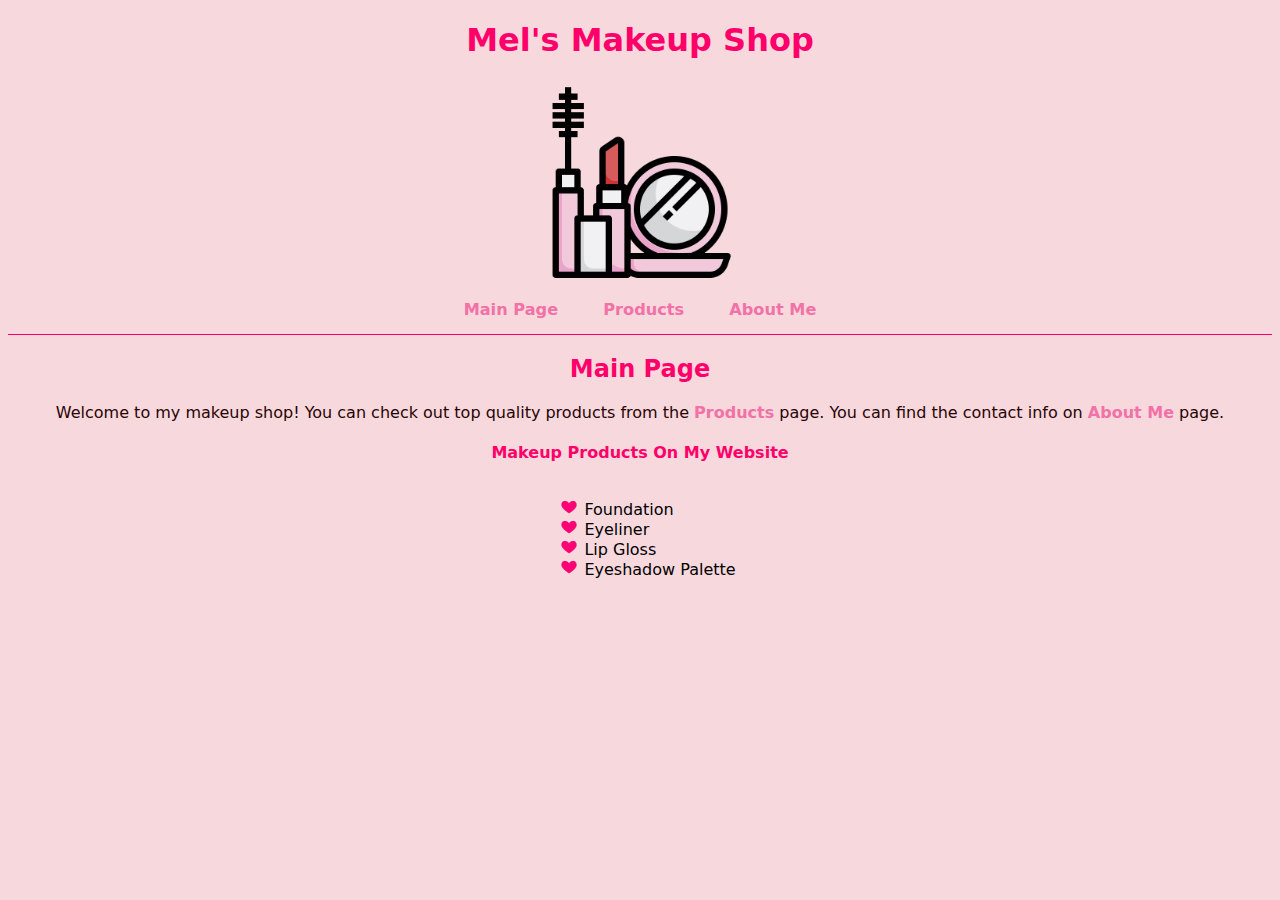
<file: index.html>
<!DOCTYPE html>
<html lang="en">
<head>
    <meta charset="UTF-8">
    <meta http-equiv="X-UA-Compatible" content="IE=edge">
    <meta name="viewport" content="width=device-width, initial-scale=1.0">
    <title >Mel's Makeup Shop</title>
    <link rel="stylesheet" href="css/style.css">
    <link rel="icon" type="image/x-icon" href="/img/fav.ico">
</head>
<body >
    <h1>Mel's Makeup Shop</h1>
    <img height=200 src="img/icon.jpg" alt="Icon">

    <nav>
        <a href="index.html">Main Page</a>       
        <a href="products.html">Products</a>      
        <a href="about.html">About Me</a>
    </nav>

    <article>
<h2>Main Page</h2>
<p>Welcome to my makeup shop! You can check out top quality products from the <a href="products.html">Products</a> page. You can find the contact info on <a href="about.html">About Me</a> page.</p>
<h4>Makeup Products On My Website</h4>
<div class="container">
<ul>
    <li>Foundation</li>
    <li>Eyeliner</li>
    <li>Lip Gloss</li>
    <li>Eyeshadow Palette</li>
</ul>
</div>
</article>
</body>
</html>
</file>
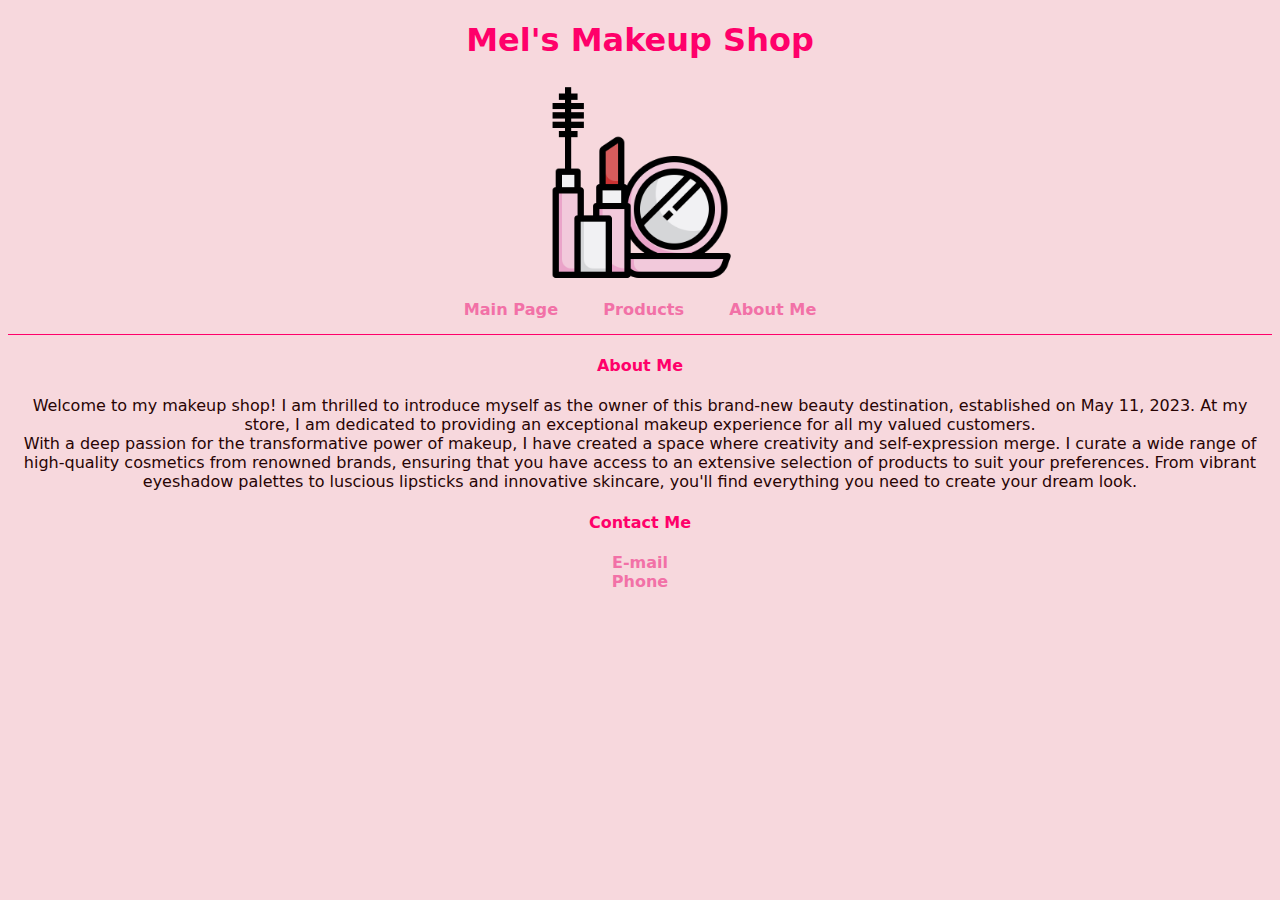
<file: about.html>
<!DOCTYPE html>
<html lang="en">
<head>
    <meta charset="UTF-8">
    <meta http-equiv="X-UA-Compatible" content="IE=edge">
    <meta name="viewport" content="width=device-width, initial-scale=1.0">
    <link rel="stylesheet" href="css/style.css">
    <link rel="icon" type="image/x-icon" href="/img/fav.ico">
    <title >About | Mel's Makeup Shop</title>
    
</head>
<body >
    <h1>Mel's Makeup Shop</h1>
    <img height=200 src="img/icon.jpg" alt="Icon">
    <nav>
        <a href="index.html">Main Page</a>
        <a href="products.html">Products</a>
        <a href="about.html">About Me</a>
    </nav>

    <article>
<h4>About Me</h4>
<p>Welcome to my makeup shop! I am thrilled to introduce myself as the owner of this brand-new beauty destination, established on May 11, 2023. At my store, I am dedicated to providing an exceptional makeup experience for all my valued customers.
<br> With a deep passion for the transformative power of makeup, I have created a space where creativity and self-expression merge. I curate a wide range of high-quality cosmetics from renowned brands, ensuring that you have access to an extensive selection of products to suit your preferences. From vibrant eyeshadow palettes to luscious lipsticks and innovative skincare, you'll find everything you need to create your dream look.</p>

<h4>Contact Me</h4>
<p><a href="mailto:example@mel.com">E-mail</a>
<br><a href="tel:+90123456789">Phone</a></p>
    </article>
</body>
</html>
</file>
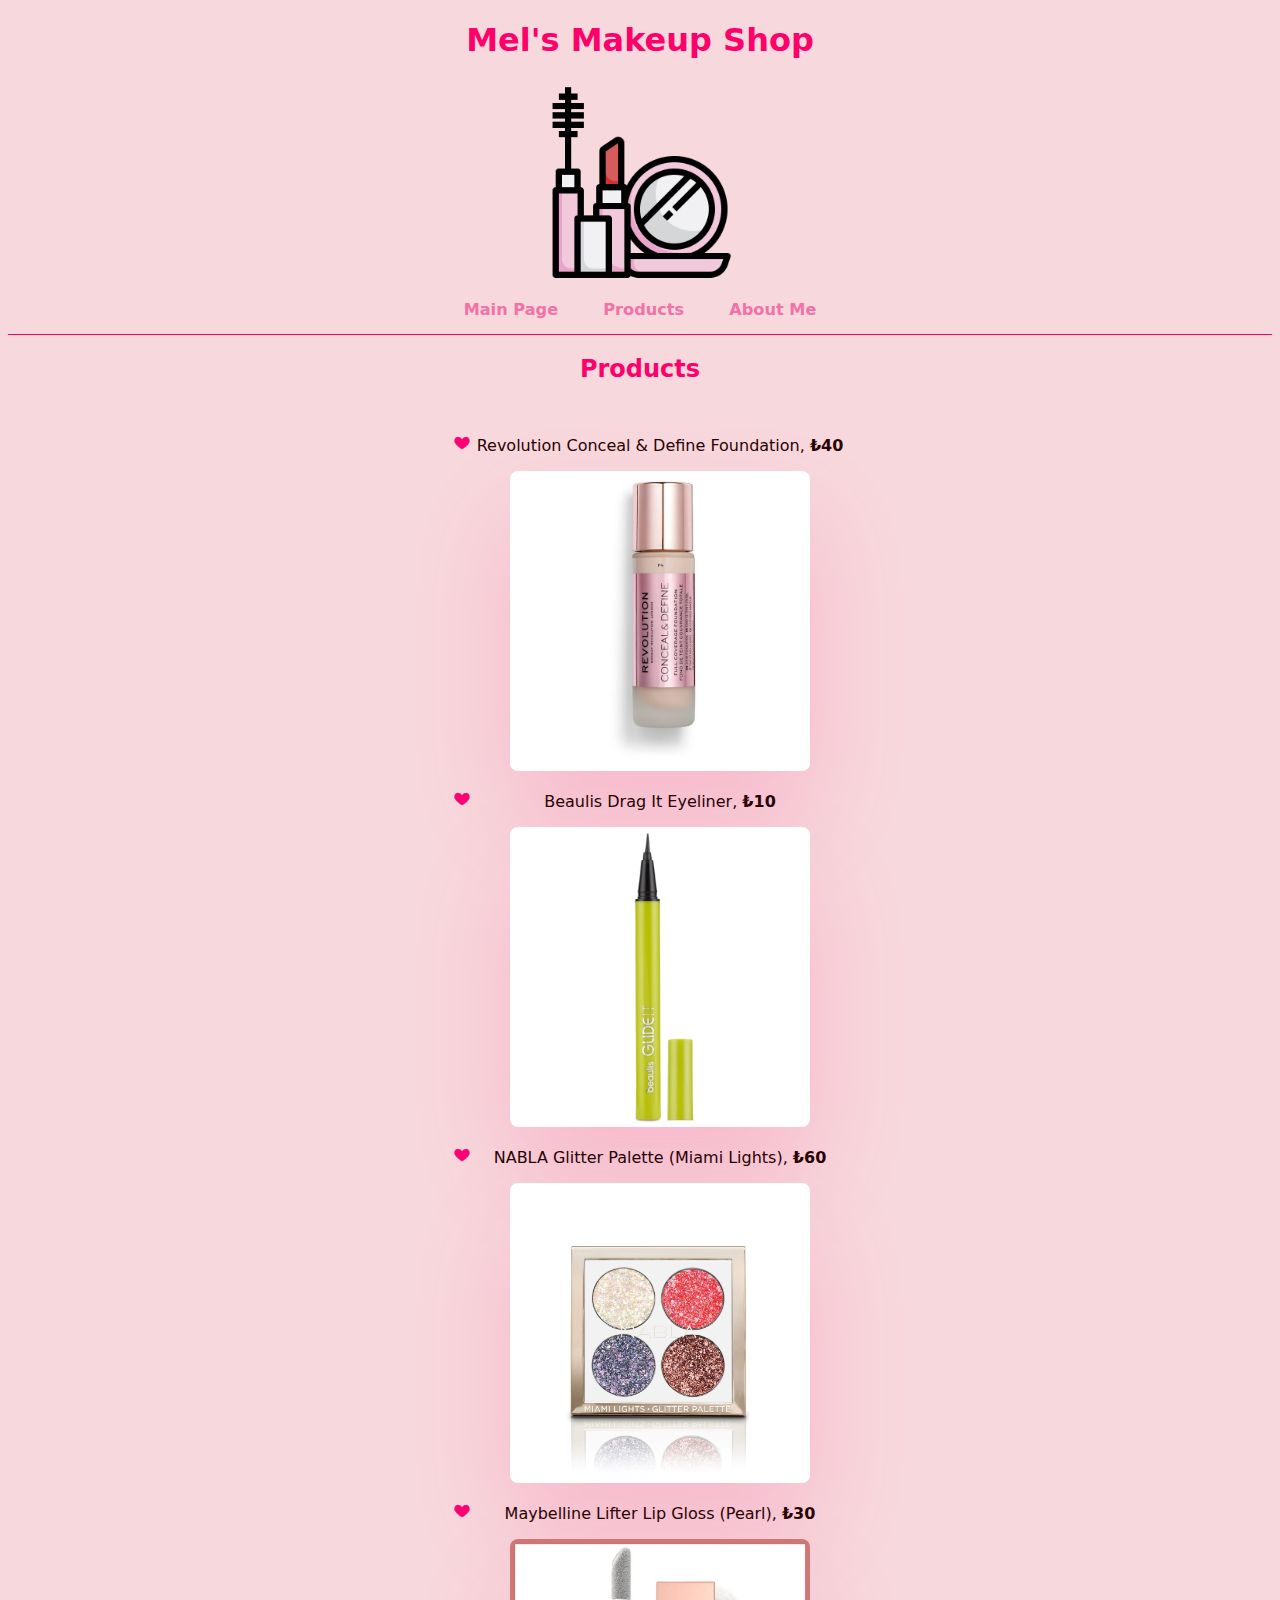
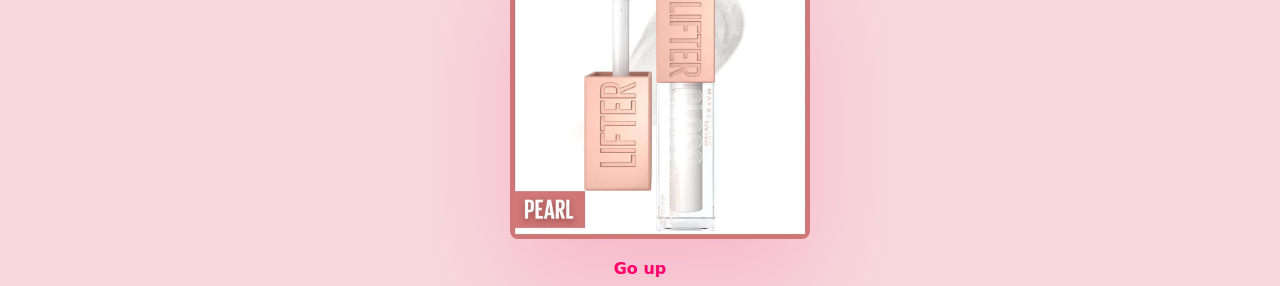
<file: products.html>
<!DOCTYPE html>
<html lang="en">
<head>
    <meta charset="UTF-8">
    <meta http-equiv="X-UA-Compatible" content="IE=edge">
    <meta name="viewport" content="width=device-width, initial-scale=1.0">
    <link rel="stylesheet" href="css/style.css">
    <link rel="icon" type="image/x-icon" href="/img/fav.ico">
    <title> Products | Mel's Makeup Shop</title>
    
</head>
<body >
    <h1>Mel's Makeup Shop</h1>
    <img height=200 src="img/icon.jpg" alt="Icon">

    <nav>
        <a href="index.html">Main Page</a>
        <a href="products.html">Products</a>
        <a href="about.html">About Me</a>
    </nav>

    <article>
<h2 id=products >Products</h2>
<ol>
    <li> 
        <p>Revolution Conceal & Define Foundation, <b>₺40</b></p>
        <img class="product-img" height= 300 src="img/foundation.jpg" alt="Foundation">
    </li>
    <li>
        <p>Beaulis Drag It Eyeliner, <b>₺10</b></p>
        <img class="product-img" height= 300 src="img/eyeliner.jpg" alt="Eyeliner">
    </li>
    <li>
        <p>NABLA Glitter Palette (Miami Lights), <b>₺60</b></p>
        <img class="product-img" height= 300 src="img/eyeshadow.jpg" alt="Eyeshadow">
    </li>
    <li>
        <p>Maybelline Lifter Lip Gloss (Pearl), <b>₺30</b></p>
        <img class="product-img" height= 300 src="img/gloss.jpg" alt="Lip Gloss">
    </li>
</ol>
    </article>
<footer>
   <a id="footer-link" href=#products>Go up </a> 
</footer>
</body>
</html>
</file>
<file: css/style.css>
nav {
    font-family:system-ui, -apple-system, BlinkMacSystemFont, 'Segoe UI', Roboto, Oxygen, Ubuntu, Cantarell, 'Open Sans', 'Helvetica Neue', sans-serif;
    font-size: 1.01rem;
    border-bottom: 1.5px solid rgb(255, 0, 106);
    padding-block: 15px
}

nav>a{
    margin-inline: 20px; 
}

a {
    color:rgb(242, 113, 167);
    text-decoration: none;
    font-weight: bold;
}

body {
    background-color:rgb(247, 216, 221);
    text-align: center;
    font-family:system-ui, -apple-system, BlinkMacSystemFont, 'Segoe UI', Roboto, Oxygen, Ubuntu, Cantarell, 'Open Sans', 'Helvetica Neue', sans-serif;
}

html{

    scrollbar-color: rgb(255, 0, 106) pink;
    scrollbar-width:thin;
}

h1 {
    color:rgb(255, 0, 106);

}

h2 {
    color: rgb(255, 0, 106)
}

h4 {
    color:rgb(255, 0, 106)
}

p {
    color: rgb(40, 4, 4);
}

.container {
    display: inline-block;
    text-align: left;


}

ul {
    list-style-image: url('../img/list.png');
  }

  ol {
    list-style-image: url('../img/list.png');
     display: inline-block;

  }

  .product-img {
    box-shadow: rgba(255, 0, 106, 0.15) 0px 48px 100px 0px;
    border-radius: 8px;
  }

  #footer-link {
    color: rgb(255, 0, 106);
  }
</file>
